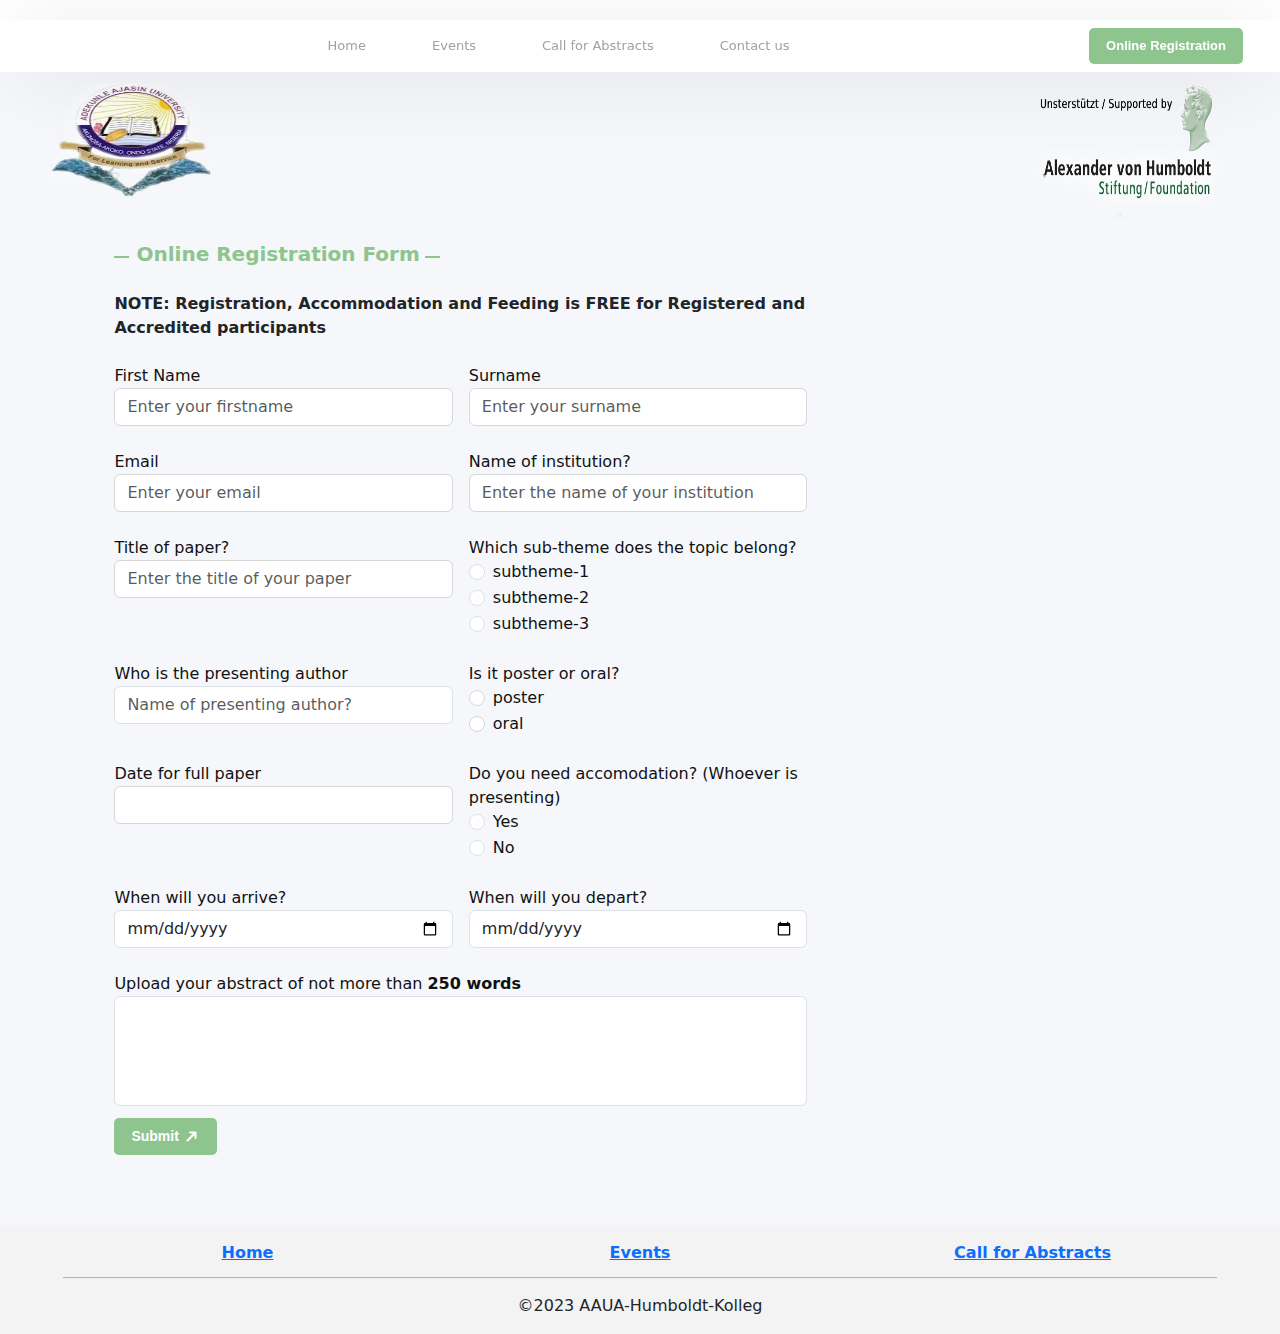
<file: Online-Registration/Online-registration-page.html>
<!DOCTYPE html>
<html lang="en">
<head>
    <meta charset="UTF-8">
    <meta http-equiv="X-UA-Compatible" content="IE=edge">
    <meta name="viewport" content="width=device-width, initial-scale=1.0">
    <title>Online Registration</title>
    <link rel="stylesheet" type="text/css" media="screen" href="../style.css">
    <!-- bootstrap file -->
    <link rel="stylesheet" href="../css/bootstrap.min.css">
</head>
<body>
  <section class="A">
    <header>
      <nav class="navbar navbar-expand-lg">
        <div class="container-fluid">
          <a class="navbar-brand" href="#">
          </a>
          <button
            class="navbar-toggler"
            type="button"
            data-bs-toggle="collapse"
            data-bs-target="#navbarSupportedContent"
            aria-controls="navbarSupportedContent"
            aria-expanded="false"
            aria-label="Toggle navigation"
          >
            <span class="navbar-toggler-icon"></span>
          </button>
          <div
            class="collapse navbar-collapse"
            id="navbarSupportedContent"
          >
            <ul class="navbar-nav  mb-lg-0 mx-auto">
              <li class="nav-item">
                <a class=" nav-link" href="../index.html">Home</a>
              </li>
              <li class="nav-item">
                <a class=" nav-link" href="../Event/Event-page.html"
                  >Events</a
                >
              </li>
              <li class="nav-item ">
                <a class="nav-link" href="../Call-for-abstracts/Call-for-abstract-page.html">Call for Abstracts</a>
              </li>
              <li class="nav-item">
                <a class="nav-link"  href="#offcanvasExample" 
                aria-controls="offcanvasExample"  data-bs-toggle="offcanvas">Contact us</a>
              </li>
            </ul>
            <a class="contact-us-btn" href="../Online-Registration/Online-registration-page.html"
              ><button type="button" class="talk btn-primary">
                Online Registration
              </button></a
            >
          </div>
        </div>
      </nav>
    </header>
    <!-- main content in first section-->
  </section>
    <section class="contact-page ">
      <div class="img-box3">
        <img src="../images/aaua-logo-copy-2.png"  alt="aaua-logo" class="logo-1-aaua">
       
      </div> 
      <div class="img-box5">
        <img src="../images/von-logo-copy-2-spons.png" alt="humb-logo" class="logo-2-aaua">
       
      </div>
       <div class="container-fluid">
        <div class="row page">
          
            <div class="col-md-8 col-sm-12 order-sm-1 order-xs-1 order-md-2">
              <div class="why-redella mb-4">
                <span class="line2"></span>
                <h5 class="spec">Online Registration Form</h5>
                <span class="line2"></span> 
              </div> 
              <div class="notice mb-4">
                <b>NOTE: Registration, Accommodation and Feeding is FREE for Registered and Accredited participants</b>
              </div>
       
              <div class="Online-Registration-Box">
                <form action="" method="">
                  <div class="row gx-3 gy-4">
                    <div class=" col-md-6 col-sm-12  col-xs-12">
                      <label for="firstname">First Name</label>
                      <input type="text" class="form-control" placeholder="Enter your firstname" id="Firstname">
                    </div>
                    <div class="col-md-6 col-sm-12 col-xs-12">
                      <label for="surname">Surname</label>
                      <input type="text" class="form-control" placeholder="Enter your surname"  id="surname">
                    </div>
                    <div class="col-md-6 col-sm-12 col-xs-12">
                      <label for="email">Email</label>
                      <input type="text" class="form-control" placeholder="Enter your email"  id="email">
                    </div>
                    <div class=" col-md-6 col-sm-12  col-xs-12">
                      <label for="institution">Name of institution?</label>
                      <input type="text" class="form-control" placeholder="Enter the name of your institution" id="institution">
                    </div>
                    <div class=" col-md-6 col-sm-12  col-xs-12">
                      <label for="Title">Title of paper?</label>
                      <input type="text" class="form-control" placeholder="Enter the title of your paper" id="Title">
                    </div>
                    <div class=" col-md-6 col-sm-12  col-xs-12">
                      <label for="Team">Which sub-theme does the topic belong?</label>
                      <div class="form-check">
                        <input class="form-check-input" type="radio" name="theme-pick" id="Theme" value="Subtheme-1">
                        <label class="form-check-label" for="Theme">
                          subtheme-1
                        </label>
                      </div>
                      <div class="form-check">
                        <input class="form-check-input" type="radio" name="theme-pick" id="Theme" value="Subtheme-2">
                        <label class="form-check-label" for="Theme">
                          subtheme-2
                        </label>
                      </div>
                      <div class="form-check">
                        <input class="form-check-input" type="radio" name="theme-pick" id="Theme" value="Subtheme-3">
                        <label class="form-check-label" for="Theme">
                          subtheme-3
                        </label>
                      </div>
                    </div>
                    <div class=" col-md-6 col-sm-12  col-xs-12">
                      <label for="Presenting-author">Who is the presenting author</label>
                      <input type="text" class="form-control" placeholder="Name of presenting author?" id="Presenting-author">
                    </div>
                    
                    <div class=" col-md-6 col-sm-12  col-xs-12">
                      <label for="poster-or-oral">Is it poster or oral?</label>
                      <div class="form-check">
                        <input class="form-check-input" type="radio" name="poster or oral choice" id="poster-or-oral" value="poster">
                        <label class="form-check-label" for="poster-or-oral">
                         poster
                        </label>
                      </div>
                      <div class="form-check">
                        <input class="form-check-input" type="radio" name="poster or oral choice" id="poster-or-oral" value="oral">
                        <label class="form-check-label" for="poster-or-oral">
                         oral
                        </label>
                      </div>
                    </div>
                    <div class=" col-md-6 col-sm-12  col-xs-12">
                      <label for="date-full-paper">Date for full paper</label>
                      <input type="text" class="form-control" placeholder="" id="date-full-paper">
                    </div>
                    <div class=" col-md-6 col-sm-12  col-xs-12">
                      <label for="accomodation">Do you need accomodation? (Whoever is presenting)</label>
                      <!-- <input type="text" class="form-control" placeholder="Enter your fullname" id="Fullname"> -->
                      <div class="form-check">
                        <input class="form-check-input" type="radio" name="accomodation-pick" id="accomodation" value="Yes">
                        <label class="form-check-label" for="Theme">
                          Yes
                        </label>
                      </div>
                      <div class="form-check">
                        <input class="form-check-input" type="radio" name="accomodation-pick" id="accomodation" value="No">
                        <label class="form-check-label" for="Theme">
                          No
                        </label>
                      </div>
                     

                    </div>
                    <div class=" col-md-6 col-sm-12  col-xs-12">
                      <label for="Arrival">When will you arrive?</label>
                      <input type="date" class="form-control" placeholder="" id="Arrival">
                    </div>
                    <div class=" col-md-6 col-sm-12  col-xs-12">
                      <label for="Departure">When will you depart?</label>
                      <input type="date" class="form-control" placeholder="" id="Departure">
                    </div>
                    
                    <!-- <div class="form-group col-md-6 col-sm-12 col-xs-12">
                      <label for="State">State</label><br>
                      <select id="inputState" class="custom-select" >
                        <option value="" disabled selected>Select a state</option>
                        <option value="AL">Alabama</option>
                        <option value="AK">Alaska</option>
                        <option value="AZ" class="highlight">Arizona</option>
                      </select>
                    </div> -->
                    <div class="form-group">
                      <label for="Abstract">Upload your abstract of not more than <b>250 words</b></label>
                      <textarea class="form-control" id="Abstract" rows="4"></textarea>
                    </div>
                  </div>
                  <button type="submit" class="btn1 btn-primary">Submit 
                    <img src="../images/arrow-narrow-up-right.png" alt="up-right" class="up-right-png">
                  </button>
                </form>
              </div>
            </div>
        </div>
       </div>
      </section>
      <section class="absolute-canvas">
       
        <div
          class="offcanvas offcanvas-start"
          tabindex="-1"
          id="offcanvasExample"
          aria-labelledby="offcanvasExampleLabel"
        >
          <div class="offcanvas-header">
            <h5 class="offcanvas-title" id="offcanvasExampleLabel">For general information and enquiries about the AAUA HUMBOLDT-KOLLEG, 2023, please contact:  </h5>
            <button
              type="button"
              class="btn-close"
              data-bs-dismiss="offcanvas"
              aria-label="Close"
            ></button>
          </div>
          <div class="offcanvas-body">
            <div>
           
               <p><span class="green-icon"><img src="../images/phone-call.png" width="20px" height="18px" alt="green-icon" class=""></span>Prof. Dr. N.A. Oladoja  LOC Chairman +2348035438642</p>
                <p><span class="green-icon"><img src="../images/gmail.png" width="20px" height="18px" alt="green-icon" class=""></span>nurudeen.oladoja@aaua.edu.ng</p>
              </div>
              <div>
           
                <p><span class="green-icon"><img src="../images/phone-call.png
                 " width="20px" height="18px" alt="green-icon" class=""></span>Prof. Dr. T.O. Adejumo (Convener) +2348036296127, 08053546526</p>
                 <p><span class="green-icon"><img src="../images/gmail.png" width="20px" height="18px" alt="green-icon" class=""></span>timothy.adejumo@aaua.edu.ng, tadejum@gwdg.de</p>
               </div>
            
          </div>
        </div>
      </section>
   
      <footer>
        <div class="container-fluid">
          <div class="row pt-2 justify-content-center">
            <div class="col-md-4 text-center">
              
                <a  class="explore" href="../index.html">Home</a>
             
            </div>
            <div class="col-md-4 text-center">
              
                <a class="explore" href="../Event/Event-page.html">Events</a>
               
            </div>
            <div class=" col-md-4 text-center">
           
                <a class="explore" href="../Call-for-abstracts/Call-for-abstract-page.html">Call for Abstracts</a>
            
            </div>
            
            </div>
            <div class="col-md-12 text-center mt-1">
              <div class="copyright py-3">
                &copy;2023 AAUA-Humboldt-Kolleg
              </div>
            </div>
          </div>
        </div>
      </footer>
  
   
    <script src="../js/bootstrap.bundle.min.js"></script>
</body>
</file>
<file: style.css>
body{
    width: 100%;
    height: auto;
    overflow-x: hidden;
    background-color: rgb(192, 188, 188);
}
.AAUA-NAME{
    height: 50px;
    font-size: large;
    font-weight: 700;
    position: relative;
    bottom: 0px;
    color: green;
    
}
header{
    margin-bottom: 0px;
    z-index: 1000;
    
}
header.two{
    margin-bottom: 20px;
    z-index: 1000;
    
}

.navbar-toggler-icon {
   display: none;
}
.navbar-toggler{
    background-image: none;
    margin-right: 20px;
    outline: none!important;
}

.event-body{
    font-size: 1rem;
    font-weight: 500;
  
    padding: 10px 10px;
}

.button-box{
    display: flex;
    margin-left: auto;
    margin-right: auto;
    justify-content: center; /* Centers along the main axis (horizontally) */
    align-items: center;
    position: sticky;
    top: 50px;
    background-color:rgb(255, 255, 254);
    z-index: 100;
    margin-top: 10px;
    margin-bottom: 10px;
}
.btn-event{
    width:auto;
    height: auto;
    padding: 10px 10px;
    background-color: #f8f7f6;
    color: black;
    text-decoration: none;
    border: 1px solid black;
    font-weight: 600;
    color: black;
    margin-right: 0.5rem;
    margin-top: 10px;
    margin-bottom: 10px;
    border-radius: 10px;
}

.green-head{
    color: #599651;
    font-weight: 800;
    font-size: 1rem;
}
.navava{
    position: sticky;
    top: 50px;
    z-index: 111999;
    background-color: #ffffff;
    padding-left: 0vw;
    padding-right: 0vw;
    margin-left: 0vw;
    margin-right: 0vw;
    padding:20px 0px ;
}
section.A{
    height: auto;
    padding-top: 20px;
    padding-left: 0vw;
    padding-right: 0vw;
    position: sticky;
    top: -20px;
    z-index: 999;
    
}
.offcanvas-title{
    font-size: 0.9rem;
    font-weight: 600;
}
.offcanvas{
    height: auto;
    margin-top: 200px;
    
}
.note-note{
    color: green;
}
.floating-contact{
    /* position: fixed; */
    color: rgb(250, 249, 249);
    border: 2px solid  rgb(142, 196, 142);
    background-color: rgb(142, 196, 142);
    border-radius: 40px;
    width: 40px;
    padding-left: 10px;
    padding-top: 5px;
    height: 40px;
    /* top: 505px;
    right: 100px; */
    z-index: 10000000;

}
.floating-contact:hover{
    color: rgb(250, 249, 249);
    border: 2px solid  rgb(142, 196, 142);
    background-color: rgb(119, 60, 12);
    

}

.logo-web{
    width: 150px;
    height: 50px;

}

.main-page{
    padding-left: 5vw;
    padding-right: 2vw;
    background-color: rgb(245, 247, 250);
    /* background: rgba(73, 72, 72, 0.7) url('images/33279.jpg'); */
    /* background: rgba(73, 72, 72, 0.7) url('images/global-connections.jpg'); */
    /* background-blend-mode: darken; */
    /* background-repeat: no-repeat; */
    /* background-size: cover; */
    width: 100%;
    min-height: 480px;
    box-sizing: border-box ; 
    /* background-position: center;    */
    
}
.line-box{
    border: 2px solid red;
    padding: 10px;
}
.green-date{
    color: rgb(89, 167, 113);
}
.main-header{
    position: relative;
}
.img-box{
    position:absolute;
    top:-7% ;
    left: 82%;
}
[aria-controls="offcanvasExample"] {
    /* Your CSS styles for the element go here */
    /* For example, to remove the focus outline */
    outline: none;
  }
  [data-bs-toggle="offcanvas"] {
    /* Remove the outline or apply any other styling */
    outline: none;
  }
  .btn-close{
    outline: none;
  }
/* .space{
   position: relative;
  
   margin-top: 200px;

} */
.img-box2{
    position:absolute;
    top:1% ;
    left: 0%;
}
.img-box3{
    position:absolute;
    top:1% ;
    left: 4%;
}
.img-box4{
    position:absolute;
    top:-9% ;
    left: 80%;
}
.img-box5{
    position:absolute;
    top:-3% ;
    left: 80%;
}
.img-box6{
    position:absolute;
    top:-8% ;
    left: 80%;
}
.event-main-body{
    margin-top: 140px;
}
.logo-1-aaua{
    width: 10rem;
    height: 8rem;
    border-radius: 10px;
}
.logo-2-aaua{
    width: 13rem;
    height: 12rem;
    border-radius: 10px;
}

.event-date{
    font-size: 1rem;
    letter-spacing: 2px;
    color:rgb(221, 74, 74);
    font-size: 2rem;
}
.email-msg{
    color: #000120;
    font-size: 1.3rem;
    border-bottom:2px dotted black ;
}

/* start of about us cards section*/

.imgwrap{
    display: block;
    border-radius: 10px 10px 10px 10px;
    transition: 0.4s ease-in-out;
    background-color: rgb(53, 53, 53);
    position: relative;    
    
}
.information-container{
    color: white;
    background-color: rgb(7, 7, 7);
    position: relative;

}

.information{ 
    width: 100%;
    height: 100%;
    position: relative;

}
.center-state{
    width: 100%;
    position: absolute;
    top: 55px;
    left: 0%;
    height: 100%;
    
    color: #ffffff;
    z-index: 1;


}
.svg-imgg{
    position: relative;
}
.svg-pic{
    width: 25px;
   }
.btn-background{
  

    width: 100%;
    height: 20%;
    position: absolute;
    pointer-events: auto;
    z-index: 1;
    visibility: visible;
    top: 100%;
}
.about-us-cards{
    margin-left: 4rem;
    margin-right: 4rem;
}
.imgwrap:hover .btn-background{
    visibility: visible;
    transform: scaleY(1);
   
}


.btn-itself{
    background-color: rgb(142, 196, 142);
    border-radius: 5px;
    padding: 2px 12px;
    width: 10rem;
    color: white;
    border: 2px solid #ffffff;  
    opacity: 0,7;
    top: 100%;
    position: relative;
    top: 50px;
 }
 .searchbtn:hover{
    background-color: rgb(142, 196, 142);

 }
 .city{
    width: 100%;
    border-radius: 10px;
    opacity: 0.5;
}
.our-goals-card{
    font-size: 1.2rem;
    margin-bottom: 0;
    position: relative;
}
.goals-preview{
    font-size: 0.7rem;
    margin-bottom: 0;
    position: absolute;
}
.new-box1{
    position: relative;
    background-color: red;
    width:100%;
    height: 17rem;
    background: rgba(73, 72, 72, 0.7)  url('images/female-researchers-examined-tobacco-leaves.jpg');
    background-size: cover;
    background-blend-mode: darken;
    border-radius: 10px;
    padding: 20px 20px;
}


  .new-box2{
    position: relative;
    background-color: red;
    width:100%;
    height: 17rem;
    background: rgba(73, 72, 72, 0.7)  url('images/microphone.jpg');
    background-size: cover;
    background-blend-mode: darken;
    border-radius: 10px;
    padding: 20px 20px;
}


  .new-box3{
    position: relative;
    background-color: red;
    width:100%;
    height: 17rem;
    background: rgba(73, 72, 72, 0.7)  url('images/digital-circle-circuit-blue-background-futuristic-technology.jpg');
    background-size: cover;
    background-blend-mode: darken;
    border-radius: 10px;
    padding: 20px 20px;
}


.latest-box{
    position: absolute;
    bottom: 20px;
    color: white;
    padding-right: 20px;


}
.new-goal{
    font-size: 1.2rem;
    
    font-weight: bolder;

}
.go-preview{
    font-size: 0.75rem;
    font-weight: 500;

}
.latest-btn{
    background-color: rgb(142, 196, 142);
    border-radius: 5px;
    padding: 2px 12px;
    width: 10rem;
    color: white;
    border: 2px solid #ffffff; 
    font-weight: 500;
    transition: 0.3s ease-in-out;
    
}
.latest-btn:hover{
    background-color: rgb(47, 128, 47);
    border-radius: 5px;
    padding: 2px 12px;
    width: 10rem;
    color: white;
    border: 2px solid #ffffff; 
    font-weight: 500;
    transition: 0.3s ease-in-out;
    
}

/* end of cities section */


/* start of intro section */
.intro-green{
    color: #f84e42;
    
}
.green-topic{
    color: rgb(201, 190, 38);
   
}

.intoduction-section{
    margin-left: 2vw;
    margin-right: 2vw;

}
.carousel{
    border: 5px solid rgb(150, 173, 150);
    border-radius: 10px;
    background-color: rgb(142, 196, 142);

    box-shadow: 10px 10px 20px -2px rgba(0, 0, 0, 0.5);
}
.intro-box{
    font-size: 0.9rem;
     line-height: 1.5rem;
    font-weight: 500;
    font-family:'Segoe UI', Tahoma, Geneva, Verdana, sans-serif ;
    
    
}
/* p.Sub-Themes::before,.Main-Theme::before,.Convener::before,.date::before,.Venue::before{
    content: "";
    width: 20px;
    height: 10px;
    border: 2px solid rgb(142, 196, 142);
    margin-right: 5px;
} */
.green-icon{
    margin-right: 5px;
    bottom: 2px;
    position: relative;
}
.green-icon-box{
    margin-right: 5px;
    bottom: 2px;
    position: relative;
}
p.sub-Themes2::before{
     content: "";
    width: 20px;
    height: 10px;
    border-left: 2px solid rgb(21, 22, 21);
    margin-right: 0px;

    display: inline-block;
}
.venue-date{
    max-width: 400px;
    line-height: 1.5rem;
    font-size: 0.9rem;
    font-weight: 500;
    font-family:'Segoe UI', Tahoma, Geneva, Verdana, sans-serif ;
   
}
/* end of intro section */

.blur1{
/* Ellipse 1 */

position: absolute;
width: 465px;
height: 400px;
left: -166px;
top: 60px;

background: rgb(97, 153, 97);
filter: blur(150px);
z-index: -10;

}
.blur2{
    /* Ellipse 2 */

position: absolute;
width: 305px;
height: 465px;
right: 20px;
top: -45px;

background: rgb(97, 153, 97);
filter: blur(150px);
z-index: -10;
}
.blur4{
    /* Ellipse 1 */
    
    position: absolute;
    width: 465px;
    height: 400px;
    left: -166px;
    top:855px ;
    background: rgba(64, 70, 255, 0.35);
    filter: blur(150px);
    z-index: -10;
    
    }
    .blur3{
        /* Ellipse 1 */
        
        position: absolute;
        width: 465px;
        height: 400px;
        left: -166px;
        top:655px ;
        background: rgba(64, 70, 255, 0.35);
        filter: blur(150px);
        z-index: -10;
    }    
    .blur5{
        /* Ellipse 1 */
        
        position: absolute;
        width: 465px;
        height: 400px;
        left: -166px;
        top:1500px ;
        background: rgba(64, 70, 255, 0.35);
        filter: blur(150px);
        z-index: -10;
        
        }

    




.navbar-brand{
    padding-left: 30px;
}
.navbar{
  
    background-color: rgb(255, 255, 255);
    box-shadow: 3px 4px 86px -17px rgba(0, 0, 0, 0.25);
    border-radius: 0px;
    z-index: 1000;
}
.nav-item{
    padding-right: 40px;
    margin-left: 10px;
    

}

.navbar-nav a.nav1 {
    color: green;
    font-weight:500;
    font-size: small;
}
.navbar-nav a{
    color: rgb(163, 161, 161);
    font-weight: 500;
    font-size: small;
}



.illustration{
    z-index: 999;
}


.talk{   
    color: white;
    background-color: rgb(142, 196, 142);
    border-radius: 5px;
    font-size: small;
    font-weight: 600;
    border: none;
    padding: 8px 17px ;
    font-family:Arial, Helvetica, sans-serif;
    transition: 0.5s ease-in-out;
    margin-right: 25px;
}
.talk:hover{
    background-color: rgb(41, 124, 41);
    transition: 0.3s ease-in-out;
}
/* Event page */
#introduction.nav-link{
    border: 1px solid black;
    font-weight: 600;
    color: black;

}
#goals.nav-link{
    border: 1px solid black;
    font-weight: 600;
    color: black;
    
}
#target-participants.nav-link{
    border: 1px solid black;
    font-weight: 600;
    color: black;
}
#general-info.nav-link{
    border: 1px solid black;
    font-weight: 600;
    color: black;
}
#introduction.active{
    background-color: rgb(142, 196, 142);
    border: 1px solid rgb(142, 196, 142);
    color: white;

}

#goals.active{
    background-color: rgb(142, 196, 142);
    border: 1px solid rgb(142, 196, 142);
    color: white;

}
#target-participants.active{
    background-color: rgb(142, 196, 142);
    border: 1px solid rgb(142, 196, 142);
    color: white;

}
#general-info.active{
    background-color: rgb(142, 196, 142);
    border: 1px solid rgb(142, 196, 142);
    color: white;

}



.intro-header{
    font-size: 1.3rem;
}
.body-text{
    font-size: 0.9rem;
    line-height:1.5rem ;
    font-weight: 500;
    font-family:'Segoe UI', Tahoma, Geneva, Verdana, sans-serif ;
}
.sevice-btn{
    display: inline;
}
.about-the-buisness{   
    color: white;
    background-color: rgb(41, 124, 41);
    font-weight: 400;
    font-family:Arial, Helvetica, sans-serif;
    transition: 0.5s ease-in-out;
    border: 1px solid #339738;;
    height: 41px;
    border-radius: 4px;
    padding: 10px;
    font-size: 14px;
    font-weight: 600;
}


.about-the-buisness:hover{
    background-color: #0d6efd;
    transition: 0.3s ease-in-out;
    color: white;
    border: 2px solid #0d6efd;
    padding: 10px;

}
.what-included2{   
    color: white;
    background-color: #0d6efd;  
    font-weight: 400;
    border: none;
    font-family:Arial, Helvetica, sans-serif;
    transition: 0.5s ease-in-out;
    border: 2px solid #0d6efd;
    height: 41px;
    border-radius: 4px;
    padding: 10px;
    font-size: 14px;
}

.what-included2{
    background-color: #0d6efd;
    transition: 0.3s ease-in-out;
    color: white;
    border: 1px solid #0d6efd;
    padding: 10px;

}
.what-included{   
    color: #252525;
    background-color: rgb(251, 251, 255);
    border-radius: 5px;
    font-size: 14px;
    font-weight: 400;
    font-family:Arial, Helvetica, sans-serif;
    transition: 0.5s ease-in-out;
    border: 1px solid #4A4A4A;
    padding: 10px;
    height: 41px;
    
}
.what-included:hover{
    background-color: #0d6efd;
    transition: 0.3s ease-in-out;
    color: white;
    border: 1px solid #0d6efd;
}
.about-the-buisness2{   
    color: #252525;
    background-color: rgb(251, 251, 255);
    border-radius: 5px;
    font-size: 14px;
    font-weight: 400;
    font-family:Arial, Helvetica, sans-serif;
    transition: 0.5s ease-in-out;
    padding: 10px;
    height: 41px;
    border: 1px solid #4A4A4A;  
}
.about-the-buisness2:hover{
    background-color: #0d6efd;
    transition: 0.3s ease-in-out;
    color: white;
    border: 1px solid #0d6efd;
}
.rev-iew{   
    color: #252525;
    background-color: rgb(251, 251, 255);
    border-radius: 5px;
    font-size: 14px;
    font-weight: 400;
    font-family:Arial, Helvetica, sans-serif;
    transition: 0.5s ease-in-out;
    border: 1px solid #4A4A4A;
    padding: 10px;
    height: 41px;
    

}
.rev-iew:hover{
    background-color: #0d6efd;
    transition: 0.3s ease-in-out;
    color: white;
    border: 1px solid #0d6efd;
}
.rev-iew3{   
    color: rgb(255, 253, 253);
    background-color: #0d6efd;
    border-radius: 5px;
    font-size: 14px;
    font-weight: 400;
    font-family:Arial, Helvetica, sans-serif;
    transition: 0.5s ease-in-out;
    border: 1px solid #0d6efd;
    padding: 10px;
    height: 41px;
    

}
.rev-iew3:hover{
    background-color: #0d6efd;
    transition: 0.3s ease-in-out;
    color: white;
    border: 1px solid #0d6efd;
}
/* review page*/
.main-about-service{
    margin-bottom: 100px;

}
.ceo-o{
    display: inline-block;
    position:relative;
    left:10px;
    top: 10px;
}

.ceo-div{
    border-bottom: 1px solid #D8D8D8;
    margin-top: 20px;
}
.ceo{
    display: inline-block;

}
.ceo-rank{
   position: relative;
   top: 10px;
}
.ceo-review{
    margin-top: 30px;
    margin-bottom: 30px;
}
.divider{
    width: 2px;
    height: 22px;
    border-right: 2px solid rgb(14, 14, 14);
    display: inline-block;
    margin-left: 2px;
    margin-right: 5px;
    position: relative;
    top: 5px;
    

}
/*about us page*/
.empty-bgg{
    /* background-image: url('./images/corporate-businessman-giving-presentation-large-audience.jpg'); */
    /* background-repeat: no-repeat; */
    /* background-blend-mode: darken; */
 
    /* background-size: cover; */
   /* min-height: 400px; */
  
    /* color: white; */
    /* background-color: #e1e1e7; */
    position: relative;
    background-color: rgb(245, 247, 250);
    
}
.Presenter-detail{
    font-size: medium;
    color: #1b1a38;
    font-weight: 700;
    padding-bottom: 20px;
    
  
}
.presenter-info{
    border-bottom: 2px dotted black;
    padding-bottom: 20px;
}
.bluewe{
    color: #4046FF;
    font-size: 47px;
}
.who-are-we{
    font-size: 1.5rem;
    font-weight: 700;
    color: #080808;
    padding-left: 10px;
    margin-bottom: 0;
    text-align: center;
}
.bluewe::after{
    content: url(./images/Vector\ 17.png);
    position: relative;
    right: 13px;
    bottom: 15px;

 
    
}
.google-form{
   display: inline;
   font-size: 0.9rem;
}
section.team-members{
    margin-left: 5vw;
    margin-right: 5vw;
    margin-bottom: 5vw;
}

.figure-caption{
   background-color:#EEEFFF;
   
   
   border-radius: 0px 0px 8px 8px;
}
figcaption.figure-caption{
   color: rgb(0, 0, 0); 
   font-family: Nunito;
   font-size: 20px;
   font-weight: 700;
   line-height: 30px;
   letter-spacing: 0em;
}
.senior-consult{
font-family: Nunito;
font-size: 18px;
font-weight: 500;
line-height: 28px;
letter-spacing: 0em;
text-align: center;
color: #B0B0B0;


}
img.figure-img{
    margin-bottom: 0;
}

section.F{
    height: auto;
    padding-top: 40px;
    padding-left: 8vw;
    padding-right: 8vw;
    
}
/*end of review page*/
/*start of teams page*/
.team-main-images{
    padding-left: 8vw;
    padding-right: 8vw;
    margin-bottom: 6vw;
    max-width: 2000px;

}

/*end of teams page*/
/*blog page*/
section.brand-rep{
    background-image:url(./images/Group\ 2607353\ \(1\).png);
    background-position: center;
    background-repeat: no-repeat;
    background-size: cover;
    padding-bottom: 70px;
    padding-left: 3vw;
    padding-right: 3vw;
}

.call-for-abstract-main{
    padding-left: 3vw;
    padding-right:3vw ;
    padding-top: 10vw;
    position: relative;
    background-color: rgb(245, 247, 250);
}
.abstract-dets{
    color: rgb(29, 28, 28);
    font-size: 0.8rem;
    font-weight: 600;
}

.date2{
  font-size: 16px;
  font-weight: 400;
  line-height: 26px;
  letter-spacing: 0em;
  text-align: left;
}
.see-all{
   font-size: 18px;
   font-weight: 600;
}
.recent-art{
   font-size: 25px;
   font-weight: 700;
   color: #4046FF;
}
.divider2{
    width: 2px;
    height: 30px;
    border-right: 1px solid rgb(85, 85, 85);
    display: inline-block;
    margin-left: 2px;
    margin-right: 5px;
    position: absolute;
    top: 2px;   
}

.divider3{
    width: 2px;
    height: 30px;  
    display: inline-block;
    margin-left: 5px;
    margin-right: 5px;
    position: relative;
    top: 5px;
}
.technique{
   font-size: 48px;
   font-weight: 700;
   line-height: 80px;
   letter-spacing: -0.02em;
}
.ecommerce-det{
   font-size: 24px;
   font-weight: 600;
   line-height: 32px;
   letter-spacing: 0em;
}

.btn-10{
    color: white;
    background-color: #4046FF;
    border-radius: 5px;
    font-size: 14px;
    font-weight: 600;
    border: none;
    padding: 8px 17px ;
    font-family:Arial, Helvetica, sans-serif;
    transition: 0.5s ease-in-out;
   
}
.recent-articles,.recent-articles2{
    padding-left: 3vw;
    padding-right: 3vw;
    max-width: 1400px;

}
.arrow-right-blue{
    margin-top: 10px;
}

/*end of blog page*/
  
.sevice-btn{
    margin-right: 15px;
}


span.paragraph{
    display: inline-block;
    width: 60px;
}

span.line{
    width: 25px;
    height: 2px;
    border-top: 2px solid rgb(236, 66, 66);
    display: inline-block;
    margin-bottom: 2px;
}
.intro1{
    font-size: 1rem;
    color: rgb(253, 248, 248);

}
.intro2{
    font-size: 2.5rem;
    line-height: 50px;
    font-weight:600;
    font-family:Arial, Helvetica, sans-serif;
    color: rgb(89, 167, 113);
    margin-top: 120px;
}



.vec-before{
    position: absolute;
    
}
.vec-before2{
    position: relative;
    bottom: 17px;
    right: 40px;
}
.intro3{
    font-weight: bold;
    color: rgb(201, 190, 38);
    font-size: 2rem;
    line-height: 3rem;
    
  

}
.bluebuisness{
    color: rgb(89, 167, 113);
}
.redsuccess{
    color: rgb(221, 74, 74);
}
.btn1{
    color: white;
    background-color: rgb(142, 196, 142);
    border-radius: 5px;
    font-size: 14px;
    font-weight: 600;
    border: none;
    padding: 8px 17px ;
    font-family:Arial, Helvetica, sans-serif;
    transition: 0.5s ease-in-out;
    margin-top:12px ;
    margin-bottom: 20px;
    /* Blink animation lasting 1 second, infinite repetitions */
}
@keyframes blink {
  0% { opacity: 1; } /* Starting point, fully visible */
  50% { opacity: 0; } /* Blinking, fully transparent */
  100% { opacity: 1; } /* Back to fully visible */
}
.btn1:hover{
    background-color: rgb(142, 196, 142);
    transition: 0.3s ease-in-out;
}
.hundred{
    font-size: 40px;
    min-width: 100%;
    font-weight:600;
}
.hundred2{
    font-size: 40px;
    min-width: 100%;
    font-weight: 600;
}
.proof{
    min-width: 100%;
    font-size: 15px;
    position: relative;
    color: rgb(85, 85, 85);

}
.above{
    position: absolute;
    top: -80%
}


.trust{
    font-size: small;
    font-weight: bold;
    color: rgb(79, 116, 88);
}

section.B{
    padding-left: 1vw;
    margin-top: 4vw;
    background-color: rgb(255, 255, 255);
}
span.line2{
    width: 15px;
    height: 2px;
    border-top: 2px solid rgb(142, 196, 142);
    display: inline-block;
    margin-bottom: 3px;
    margin-right: 2px;
}
span.hyphen{
    width: 15px;
    height: 2px;
    border-top: 2px solid rgb(10, 10, 10);
    display: inline-block;
    margin-bottom: 3px;
    margin-right: 2px;
}
h5{
    display: inline;
    color:#4046FF;
}
h6.ex{
    font-weight: bolder;
}
.spec{
    
    color:rgb(142, 196, 142);
    font-size: 20px;
    font-weight: bold;
}
section.C{
    margin-left:10vw ;
    margin-right:16vw;
    margin-top: 4vw;
    background-color: rgb(255, 255, 255);
    
}
h3.gap{
    margin-bottom: 20px;
    font-weight: bold;
    font-size: 32px;
    color:  rgb(142, 196, 142);
}
h3.call-for{
    font-size: 2rem;
    font-weight: bold;
    color:  rgb(142, 196, 142);
    
}
h3.discover{
    font-size: 48px;
    font-weight: bold;
}

h5{
    font-size: small;
}

h4.biz-dev{
    color: black;
    font-size: 24px;
    font-weight: bold;
}
h5.have-to-say{
    font-size: 36px;
    font-weight: bold;
}
a.what-we-do1{
    text-decoration: none;
    color: rgb(138, 137, 137);
    font-weight:bold;
    font-size: 16px;
}
a.what-we-do{
    color:#4046FF;
    font-weight: bolder;
    font-size: 16px;

}
a.in-touch{
    color: #4046FF;
    
}

section.D{
    padding-left:10vw ;
    padding-right:10vw;
    background-color:#EEF1FC;
    
}
section.E{
    margin-left: 6vw;
    margin-right: 6vw;
    position: relative;
    bottom:20px;
}

.get-in-touch{
    margin-top: 20px;
    font-weight: bold;
    text-decoration: none;
    
}
a.in-touch{
    text-decoration: none;

}

.experienced{
    border-left:4px solid #86c07e;
    border-right:4px solid #86c07e;
    padding:10px;
    border-radius: 5px;
    margin-bottom: 30px;
    /* margin-top: 20px; */
    box-shadow: 3px 4px 36px -17px rgba(0, 0, 0, 0.25);
   
   
}

.impo-date{
    font-size: 1rem;
    font-weight: 500;
    line-height: 0.9rem;
}



.meeting{
    
    border-radius: 10px;
        
        border-radius: 10px;      
    }
.meeting2{
    max-width: 80%;
    max-height: 80%;
    border-radius: 10px;
    
    
}
.meeting04{
   max-height: 539.8365478515625px;
   max-width: 320px;


}
.meeting3{
    max-width: 80%;
    max-height: 80%;

    border-radius: 10px;
}
section.E{
    margin-top: 0px;
}

/* accordion button*/
button.accordion-button{
    background-color: rgba(233, 233, 233, 0.911);  
    font-size: small;  
        font-weight: bold;
        color: rgb(68, 67, 67);
        height: 47px;          
    }
    
      button.accordion-button:not(.collapsed){
        background: rgb(255, 255, 255);
        color: rgb(142, 196, 142);;  
        font-size: small;
        height: 47px;    
        box-shadow: 2px 5px 20px rgb(222, 222, 222);
       
    }
    
    button.accordion-button:not(.collapsed):focus{
        box-shadow: none;
        box-shadow: 2px 5px 20px rgb(222, 222, 225);
    }
   
    button.accordion-button:focus{
       box-shadow:0 0 0 ;
       outline: 0;
       border-color: #f5f5f5;
    }
    
    .accordion-collapse{
        background-color: rgb(255, 255, 255);
    }
    .accordion-body{
        font-family: Nunito;
        font-size: 15px;
        font-weight: 600;
        line-height: 20px;
        letter-spacing: 0em;
        text-align: left;
        
    }
    
    .accordion{
        border:none; 
        box-shadow: none;
    }
    .accordion-item{
        max-width: 440px;
         margin-bottom: 20px;
    }
/*end of accordion*/
footer{
    background: #D4D4D847;
    padding-left: 4vw;
    padding-right: 4vw;
    margin-left: auto;
    margin-right: auto;
}
footer2{
    background: #D4D4D847;
    padding-left: 4vw;
    padding-right: 4vw;
    margin-left: auto;
    margin-right: auto;
}
.mud * a{
    color: rgb(44, 44, 44);
    text-decoration: none;
    font-family: 'Times New Roman', Times, serif;
   
    font-size: 14px;
    color: #000120;
}
.mud{
    line-height: 20px;
}
.explore{
    font-weight: 550;
    line-height: 40px;
}
.follow-us{
    padding-top:6px;
    font-size: 14px;
    font-family: 'Times New Roman', Times, serif;
}
.social-logo1{
    padding-right: 30px;
}
.form-control1{
    width: 67%;
    height: 2.5rem;
    border-radius: 5px;
    border: 1px solid rgba(115, 115, 115, 0.858); 
}
.form-control1:focus {
    outline: none !important;
    box-shadow: none;
}
.email-for-deals{
    background-color: rgb(255, 255, 255);
    
    border: 2px solid rgb(104, 104, 224);
   
    border-radius: 5px;
    height: 36px;
    width: 55%;
}
.email-for-deals::placeholder{
    color: rgb(141, 140, 140);
    font-size: small;
}

.subscription-button{
    color: white;
    width: 45%;
    background-color:#4046FF;
    border-radius: 5px;
    padding: 8px 24px 8px 20px;
    border: none;
    transition: 0.5s ease-in-out;
    height: 36px;
    font-size: 100%;
}

.sub-news{   
    font-size: 14px;
    font-weight: bold;
}
.copyright{
    border-top: 1px solid rgb(177, 175, 175);
}
.meeting05{
    display: none;
}
.navbar-nav a.ser-vice {
    color: blue;
    font-weight:500;
    font-size: small;
    }
.lapa{ 
     width:28px;
     height:28px;
     position:relative;
}
      
 .lapa:after{
        content:"";
        position:absolute;
        border-top:1px solid red;
        width:40px;
        transform: rotate(45deg);
        transform-origin: 0% 0%;
      }
      .fact100{
        font-size: 52px;

      }
      .factlow{
        font-size: 24px;
        font: nunito;
        margin-bottom: 20px;

      }
      /*policy page*/
        .policy-details{
            line-height: 20px;
        }
        .priacy-section{
            padding-left: 5vw;
            padding-right: 5vw;   
            background-color: blue;
            color: white;
                
        }
        .our-privacy-policy{
            padding-left: 5vw;
            padding-right: 5vw;  

        }
        .bullet{margin-right: 10px;

        }
      /*end of policy page*/
 /*contact page*/
 .vec-before3{
    position: absolute;
    
}
.vec-before4{
    position: relative;
    bottom: 25px;
    left: 300px;
}

.contact-img{
    z-index: 100;
  
}
.contact-page{
     padding-top: 170px;
    padding-left: 8vw;
    padding-right: 8vw;
    background-color: rgb(245, 247, 250);
    position: relative;
}
.page{
    height: auto;
    padding-bottom: 50px;
}
.free-consultation{


font-size: 1.2em;
font-weight: 500;



}
/* form on online registration */
label{
    color: blue;
}
textarea.form-control {
    resize: none;
  }
  
  
textarea.form-control:focus {
  outline: none;
  box-shadow: none;
  border: 1px solid #D8D8D8
 
} 
.input-group input:focus {
    outline: none;
  }
#Firstname,#surname,#institution,#Title,#inputState,#email,#date-full-paper,#poster-or-oral,#Presenting-author:focus{
    outline: none;
    box-shadow: none;
    border: 1px solid #D8D8D8
}
#inputState{
    background-color: white;
    width: 100%;
    height: 63%;
    border-radius: 5px;
    padding-left:10px ;
    padding-right: 20px;
    outline: none;
    box-shadow: none;
    border: 1px solid #D8D8D8
    
}

select {
    appearance: none;
    -webkit-appearance: none;
    -moz-appearance: none;
    
    background-image: url('images/chevron-down.png');
    background-repeat: no-repeat;
    background-position: right 20px bottom 6px;
   
  }
  
  /* Style the arrow image */
  select option {
    color: rgb(241, 0, 0);
  }
  
  select::-ms-expand {
    display: none;
  }
 
 
  option:hover {
    background-color: yellow;
  }
  label[for="poster-or-oral"],label[for="Team"],label[for="institution"],label[for="email"],label[for="surname"],label[for="firstname"],label[for="Title"],label[for="Theme"],label[for="Presenting-author"],label[for="Arrival"],label[for="Departure"],label[for="date-full-paper"],label[for="accomodation"],label[for="Abstract"]{
    color: rgb(17, 17, 17);
    font-weight: 500;

  }

 /*end of contact page*/
 /* end of form on online registration */






 @media screen and (min-width: 981px) {
 .btn-event:hover{
    
    background-color: #38364e;
    color: white;
    transition: 0.4s ease-out;
    
}
 }
@media screen and (max-width: 981px) {
    .meeting04{
        min-height: 339.8365478515625px;
        min-width: 220px;
     
     
     }
   
     /* .img-box{
        position:absolute;
        top:-7% ;
        left: 82%;
    } */
    .img-box3{
        position:absolute;
        top:1%;
        left: 4%;
    }

}

@media screen and (max-width: 812px) {
 
/* .img-box{
    position:absolute;
    top:-3% ;
    left: 70%;
} */

.img-box3{
    position:absolute;
    top:1% ;
    left: 4%;
}
.img-box4{
    position:absolute;
    top:-3% ;
    left: 70%;
}
.img-box5{
    position:absolute;
    top:-1% ;
    left: 65% !important;
}

.event-body{
    font-size: 0.8rem;
    font-weight: 500;
   
    padding: 10px 10px;
}
.green-head{
    color: #599651;
    font-weight: 800;
    font-size: 0.8rem;
}
    .new-box{
        position: relative;
        background-color: red;
        width:100%;
        height: 19rem;
        background: rgba(73, 72, 72, 0.7)  url('images/microphone.jpg');
        background-size: cover;
        background-blend-mode: darken;
        border-radius: 10px;
        padding: 20px 20px;
    }
    
    .latest-box{
        position: absolute;
        bottom: 20px;
        color: white;
        padding-right: 20px;
    
    
    }
 
    

}
@media screen and (max-width: 523px) {
    .call-for-abstract-main{
        padding-left: 3vw;
        padding-right:3vw ;
        padding-top: 8vw;
        position: relative;
    }
  
    }
    @media screen and (min-width: 637px) {
        .redsuccess{
            font-size: 120%;
            margin-top: 20px;
        }
        .intro2{
            font-size: 2.5rem;
            line-height: 50px;
            font-weight:600;
            font-family:Arial, Helvetica, sans-serif;
            color: rgb(89, 167, 113);
            /* margin-top: 200px; */
        }

    }
@media screen and (max-width: 637px) {
    .who-are-we{
        font-size: 100%;
    } 
    .green-topic{
        color: rgb(201, 190, 38);
        font-size: 100%;
    }
    .Presenter-detail{
        font-size: 80%;
    }
    .intro-green{
        color: #f84e42;
        font-size: 100%;
       
        
    }
    .event-main-body{
        margin-top: 100px;
    }
    .img-box6{
        position:absolute;
        top:-1% !important;
        left:  70% !important;
    }
.intro2{
    font-size: 120%;
    line-height: 50px;
    font-weight:600;
    font-family:Arial, Helvetica, sans-serif;
    color: rgb(89, 167, 113);
     margin-top: 60px;
   
}
.intro3,.green-date,.event-date{
    font-size: 120%;
    line-height: 35px;
}

.email-msg{
    font-size: small;
    width: 100%;
    height: auto;

}
.redsuccess{
    font-size: 120%;
    margin-top: 0px;
}
.line-box{
    border: 1px solid red ;
    padding: 10px;
}
.logo-1-aaua{
    width: 3rem;
    height: 4rem;
    border-radius: 10px;
}
.logo-2-aaua{
    width: 9rem;
    height: 6rem;
    border-radius: 10px;
}
.img-box{
    position:absolute;
    top:-5% !important ;
    left: 70% !important;
}
.img-box3{
    position:absolute;
    top:2% ;
    left: 4%;
}
.img-box4{
    position:absolute;
    top:-3% !important;
    left: 72%!important;
}
.img-box5{
    position:absolute;
    top:0% !important ;
    left: 63% !important;
}

}
@media screen and (max-width: 630px) {
    
    .button-box{
        display: flex;
        margin-left: auto;
        margin-right: auto;
        justify-content: center; /* Centers along the main axis (horizontally) */
        align-items: center;
        position: sticky;
       

        z-index: 100;
    }
    .btn-event{
        max-width:30%;
        min-height: 40%;
        padding: 10px 10px;
        background-color: #f8f7f6;
        color: black;
        text-decoration: none;
        border: 1px solid black;
        font-weight: 600;
        color: black;
        font-size: 0.6rem;
    }
}


@media screen and (max-width: 570px) {
    .visi1{
        display: none;
    }
  
    

}
@media screen and (min-width: 570px) {
    .visi2{
        display: none;
        
    }
    

}
@media screen and (max-width: 380px) {
    .break{
        display: none;
    }
   
     
}
@media screen and (max-width: 400px)  {
.img-box5{
    position:absolute;
    top:0% ;
    left: 58% !important;
}

}
@media screen and (max-width: 530px)  {
    .img-box{
        position:absolute;
        top:-7% ;
        left: 66% !important;
    }
    }
    @media screen and (max-width: 543px)  {
        .img-box{
            position:absolute;
            top:-7% ;
            left: 60% !important;
        }
        }
        @media screen and (max-width: 386px)  {
            .img-box{
                position:absolute;
                top:-7% ;
                left: 57% !important;
            }
            }
            @media screen and (max-width: 340px)  {
                .img-box{
                    position:absolute;
                    top:-7% ;
                    left: 52% !important;
                }
                }
                @media screen and (max-width: 517px) {
                    .img-box4{
                        position:absolute;
                        top:-4% !important ;
                        left: 69% !important;
                    }

                }
                @media screen and (max-width: 480px) {
                    .img-box4{
                        position:absolute;
                        top:-4% !important ;
                        left: 65% !important;
                    }
                    .img-box6{
                        position:absolute;
                        top:-1% !important;
                        left:  65% !important;
                    }
                 

                }
                @media screen and (max-width: 430px) {
                    .img-box4{
                        position:absolute;
                        top:-4% !important ;
                        left: 62% !important;
                    }
                    .img-box6{
                        position:absolute;
                        top:-1% !important;
                        left:  60% !important;
                    }

                }
                @media screen and (max-width: 371px) {
                    .img-box4{
                        position:absolute;
                        top:-4% !important ;
                        left: 58% !important;
                    }
                    .img-box6{
                        position:absolute;
                        top:-1% !important;
                        left:  55% !important;
                    }

                }
                @media screen and (max-width: 371px) {
                    .img-box4{
                        position:absolute;
                        top:-4% !important ;
                        left: 54% !important;
                    }

                }
@media screen and (max-width: 490px) {
    .call-for-abstract-main{
        padding-left: 3vw;
        padding-right:3vw ;
        padding-top: 8vw;
        position: relative;
    }
    /* .img-box{
    position:absolute;
    top:-3% ;
    left: 55%;
} */
.img-box3{
    position:absolute;
    top:2% ;
    left: 4%;
}
/* .img-box4{
    position:absolute;
    top:-3% ;
    left: 55%;
} */

.btn-event{
    max-width:22%;
    min-height: 40%;
    padding: 10px 10px;
    background-color: #f8f7f6;
    color: black;
    text-decoration: none;
    border: 1px solid black;
    font-weight: 600;
    color: black;
    font-size: 0.6rem;
}
    
    .latest-btn{
        background-color: rgb(142, 196, 142);
        border-radius: 5px;
        padding: 2px 12px;
        width: 100px;
        color: white;
        border: 2px solid #ffffff; 
        font-weight: 300;
        font-size: 0.8rem;
        transition: 0.3s ease-in-out;
        
    }
     
}
@media screen and (max-width: 368px) {
/* .img-box{
    position:absolute;
    top:-3% ;
    left: 50%;
} */
.img-box3{
    position:absolute;
    top:1% ;
    left: 4%;
}
.img-box4{
    position:absolute;
    top:-3% ;
    left: 50%;
}
.img-box5{
    position:absolute;
    top:-1% ;
    left: 50% !important;
}

.call-for-abstract-main{
    padding-left: 3vw;
    padding-right:3vw ;
    padding-top: 8vw;
    position: relative;
}
}

@media screen and (max-width: 330px) {
.line-box{
    border: none;
    padding: 10px;
}
.intro2{
    font-size: 100%;
    line-height: 30px;
    font-weight:600;
    font-family:Arial, Helvetica, sans-serif;
    color: rgb(89, 167, 113);
}
.img-box6{
    position:absolute;
    top:-1% !important;
    left:  50% !important;
}
}
@media screen and (max-width: 300px) {
    .img-box6{
        position:absolute;
        top:-1% !important;
        left:  50% !important;
    }
    .logo-2-aaua{
        width: 7rem;
        height: 6rem;
        border-radius: 10px;
    }
    .about-us-cards{
        margin-left: 1rem;
        margin-right: 1rem;
    }
    .button-box{
        display: flex;
        margin-left: auto;
        margin-right: auto;
        justify-content: center; /* Centers along the main axis (horizontally) */
        align-items: center;
        position: sticky;
       
       
        z-index: 100;
    }
    .btn-event{
        max-width:40%;
        min-height: 30%;
        padding: 2px 2px;
        background-color: #f8f7f6;
        color: black;
        text-decoration: none;
        border: 1px solid black;
        font-weight: 600;
        color: black;
        font-size: 0.6rem;
    }

}
@media screen and (max-width: 250px) {
    /* .img-box{
        position:absolute;
        top:-3% ;
        left: 50%;
    } */
    .email-msg{
        font-size: 10px;
        width: 100%;
        height: auto;
    
    }
}


@media screen and (max-width: 200px) {
    .new-box{
        position: relative;
        background-color: red;
        width:100%;
        height: 20rem;
        background: rgba(73, 72, 72, 0.7)  url('images/microphone.jpg');
        background-size: cover;
        background-blend-mode: darken;
        border-radius: 10px;
        padding: 20px 20px;
    }

}



@media screen and (max-width: 981px) {
    
    .meeting04{
        min-height: 339.8365478515625px;
        min-width: 220px;
     
     
     }
    

}

@media screen and (max-width: 766px) {
    .call-for-abstract-main{
        padding-left: 3vw;
        padding-right:3vw ;
        padding-top: 15vw !important;
        position: relative;
        background-color: rgb(245, 247, 250);
    }
    
    .experienced{
        border-left:4px solid #86c07e;
        border-right:4px solid #86c07e;
        padding:10px;
        border-radius: 5px;
        margin-bottom: 30px;
        /* margin-top: 20px; */
        box-shadow: 3px 4px 36px -17px rgba(0, 0, 0, 0.25);
        margin-left: 4vw;
        margin-right: 4vw;


       
       
    }
  
    .button12{
        text-align: center;
    }
    footer.two{
        background: #D4D4D847;
        padding-left: 4vw;
        padding-right: 4vw;
        margin-left: auto;
        margin-right: auto;
        margin-top: 400px;
    }
    .free-consultation{


        font-size: 1em;
        font-weight: 500;
        text-align: center;
        
        
        
        }
    .meeting05{
       max-width: 320px;
       max-height: 339px;
        display: block;  
        margin-left: auto;
        margin-right: auto;
     }
     .meeting04{
        display: none;
     }
     img.meeting3{
        display: none;
     }
     .sevice-btn{
        display: block;
    }
    .mad{
    
        margin-left: auto;
        margin-right: auto;
    }
    .dev-btnss {
        margin-left: auto;
        margin-right: auto;
        text-align: center;
        
    }
   .biz-net{
    margin-left: auto;
    margin-right: auto;
   
    text-align: center;

   }
    
    section.E{
        
       
        text-align: center;
    }
    .why-redella,.call-for{
        text-align: center;
    }
    .accordion-item{
        max-width: none;
         margin-bottom: 20px;
    }
.accordion{
    
    text-align: center;
    }

   .technique{
    font-size: 30px;
    font-weight: 700;
    line-height: 40px;
    letter-spacing: -0.02em;
 }
 .see-all{
    text-align: center;
 }
 .recent-art{
    text-align: center;
 }  
 .recent-articles{
    text-align: center;
}
.recent-articles2{
    display: none;
}
.follow-us{
    padding-top:25px;
    font-size: 14px;
    font-family: 'Times New Roman', Times, serif;
}
.mud2{
    text-align: center;
}
.venue-date{
    max-width: none;
    line-height: 1.5rem;
    font-size: 0.9rem;
    font-weight: 500;
    font-family:'Segoe UI', Tahoma, Geneva, Verdana, sans-serif ;
   
}
.img-box5{
    position:absolute;
    top:1% ;
    left: 65%;
}


}

@media screen and (max-width: 991px) {
    .impo-date{
        font-size: 0.8rem;
        font-weight: 500;
        line-height: 0.9rem;
    }
    
    
    .navava{
        position: sticky;
        top: 0px;
        z-index: 111999;
        background-color: #ffffff;
        padding-left: 0vw;
        padding-right: 0vw;
        margin-left: 0vw;
        margin-right: 0vw;
    
    }
    .button-box{
        display: flex;
        margin-left: auto;
        margin-right: auto;
        justify-content: center; /* Centers along the main axis (horizontally) */
        align-items: center;
        position: sticky;
        top: 55px;
       
        z-index: 100;
    }
  
    h3.call-for{
        font-size: 40px;
        font-weight: bold;
        margin-bottom: 30px;
    }
    h3.discover{
        font-size: 40px;
    }
    .navbar-nav li  {
        border-bottom: 1px solid #ccc;
        width: 96%; 
      }
     ul.navbar-nav li.no-line {
        border-bottom: none;
      }
      
     
      .what-we-do1{
        text-align: center;
      }
    .contact-page{
        padding-top: 140px;
        padding-left: 2vw;
        padding-right: 2vw;
    }
    .middle{
        text-align: center;
        display:none;
    }
    .contact-img{
        margin-bottom: 100px;
    }
    header{
        margin-bottom: 0px;
        z-index: 1000;   
        
    } 
    header.two{
        margin-bottom: 0px;
        z-index: 1000;   
       
    } 
    .collapse{
        padding-left: 0px;
        padding-right: 0px;  
    }
    .navbar-brand{
        padding-left: 10px;
    }
    .navbar{
    background-color: rgb(255, 255, 255);
    box-shadow: 3px 4px 36px -17px rgba(0, 0, 0, 0.25);
    border-radius: 0px;
    z-index: 1000;
    }
    .model1{
        display: none;
    }
    .talk{   
        color: white;
        background-color: rgb(142, 196, 142);
        border-radius: 5px;
        font-size: small;
        font-weight: 600;
        border: none;
        padding: 10px 25px ;
        font-family:Arial, Helvetica, sans-serif;
        transition: 0.5s ease-in-out;
        width: 96%;
        margin-bottom: 20px;
        margin-left: 10px;
        margin-top: 10px;
        
        
    }
    .talk:hover{
        background-color: rgb(41, 124, 41);
        transition: 0.3s ease-in-out;
    }
  
    .logo3{
        width: 30%;
    }
   
   
   
    

}
@media screen and (max-width: 1050px) {
    .call-for-abstract-main{
        padding-left: 3vw;
        padding-right:3vw ;
        padding-top: 12vw;
        position: relative;
        background-color: rgb(245, 247, 250);
    }
.img-box{
    position:absolute;
    top:-7% ;
    left: 72%;
}
.img-box4{
    position:absolute;
    top:-9% ;
    left: 76%;
}
.img-box6{
    position:absolute;
    top:-7% ;
    left: 77%;
}
.img-box5{
    position:absolute;
    top:-3% ;
    left: 73%;
}
}
@media screen and (max-width: 920px) {
.img-box6{
    position:absolute;
    top:-5% ;
    left: 65%;
}
.call-for-abstract-main{
    padding-left: 3vw;
    padding-right:3vw ;
    padding-top: 15vw;
    position: relative;
    background-color: rgb(245, 247, 250);
}
}
@media screen and (max-width: 858px) {
    .img-box{
        position:absolute;
        top:-7% ;
        left: 67%;
    }
    .img-box4{
        position:absolute;
        top:-9% ;
        left: 72%;
    }
}
@media screen and (max-width: 770px) {
.img-box{
    position:absolute;
    top:-7% ;
    left: 65%;

}
.img-box4{
    position:absolute;
    top:-9% ;
    left: 67%;
}
}

@media screen and (min-width: 1400px) {
    .recent-articles,.recent-articles2{
        padding-left: 8vw;
        padding-right: 8vw;
        margin-left: auto;
        margin-right: auto;
    
    }
    .team-main-images{
        padding-left: 8vw;
        padding-right: 8vw;
        margin-bottom: 6vw;
        max-width: 2000px;
        margin-left: auto;
        margin-right: auto;
    
    }
    
}

@media screen and (min-width: 1500px) {

    
 
    
    .calm{
        margin-right: 10vw;
    }
    
   
    section.D{
        margin-left:10vw ;
        margin-right:10vw;
    }
    section.E{
        margin-left:25vw ;
        margin-right:25vw;
    }
    .meeting2{
        max-width: 60%;
        max-height: 80%;
        
    }
    .loww{
        margin-left: 9vw;
   }
  

}
@media screen and (max-width: 1200px) {
  
}
@media screen and (min-width: 2000px) {
    
    .calm{
        margin-right: 19vw;
    }

}

    
    .meeting2{
        max-width: 80%;
        max-height: 80%;
        display: none;
    }
    .meeting3{
        max-width: 80%;
        max-height: 80%;
        display: block;
        
    }
    #myBtn {
        display: none; /* Hidden by default */
        position: fixed; /* Fixed/sticky position */
        bottom: 20px; /* Place the button at the bottom of the page */
        right: 30px; /* Place the button 30px from the right */
        z-index: 99; /* Make sure it does not overlap */
        border: none; /* Remove borders */
        outline: none; /* Remove outline */
        background-color: rgb(59, 112, 68); /* Set a background color */
        color: white; /* Text color */
        cursor: pointer; /* Add a mouse pointer on hover */
        padding: 15px; /* Some padding */
        border-radius: 10px; /* Rounded corners */
        font-size: 18px; /* Increase font size */
      }
      
      #myBtn:hover {
        background-color: #555; /* Add a dark-grey background on hover */
      }
</file>
